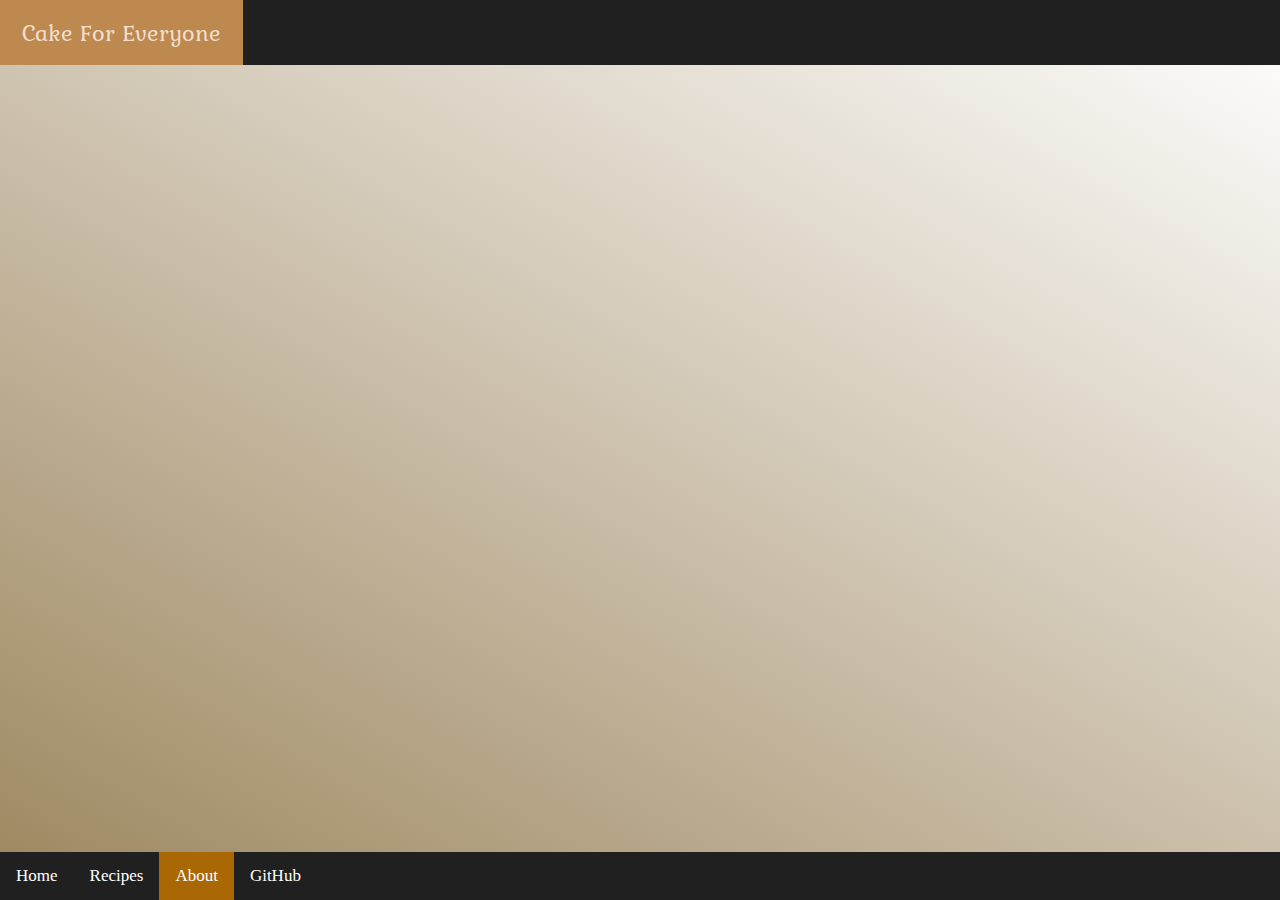
<file: about.html>
<!DOCTYPE html>
<html lang="en">
    <head>
        <meta charset="UTF-8">
        <meta name="viewport" content="width=device-width, initial-scale=1.0">
        <link rel="preconnect" href="https://fonts.googleapis.com">
        <link href="https://fonts.googleapis.com/css2?family=Kurale&display=swap" rel="stylesheet">
        <link rel="stylesheet" href="css/styles.css">
        <link rel="stylesheet" href="https://cdnjs.cloudflare.com/ajax/libs/font-awesome/4.7.0/css/font-awesome.min.css">
    </head>
    <body class="startscreen">
        <header class="logo">
            <button type="button" name="logo"><a href="index.html">Cake For Everyone</a></button>
        </header>
    
        <h1> 
            <button type="button"><a href="instructions.html">Start</a></button>
        </h1>
        <footer class="navbar">
            <a href="index.html">Home</a>
            <a href="recipes.html">Recipes</a>
            <a href="about.html" class="active">About</a>
            <a href="https://github.com/Julian-Gallegos/vanilla-js-cake-maker">GitHub</a>
        </footer>
        <script type="text/javascript" src="js/app.js"></script>
    </body>
</html>
</file>
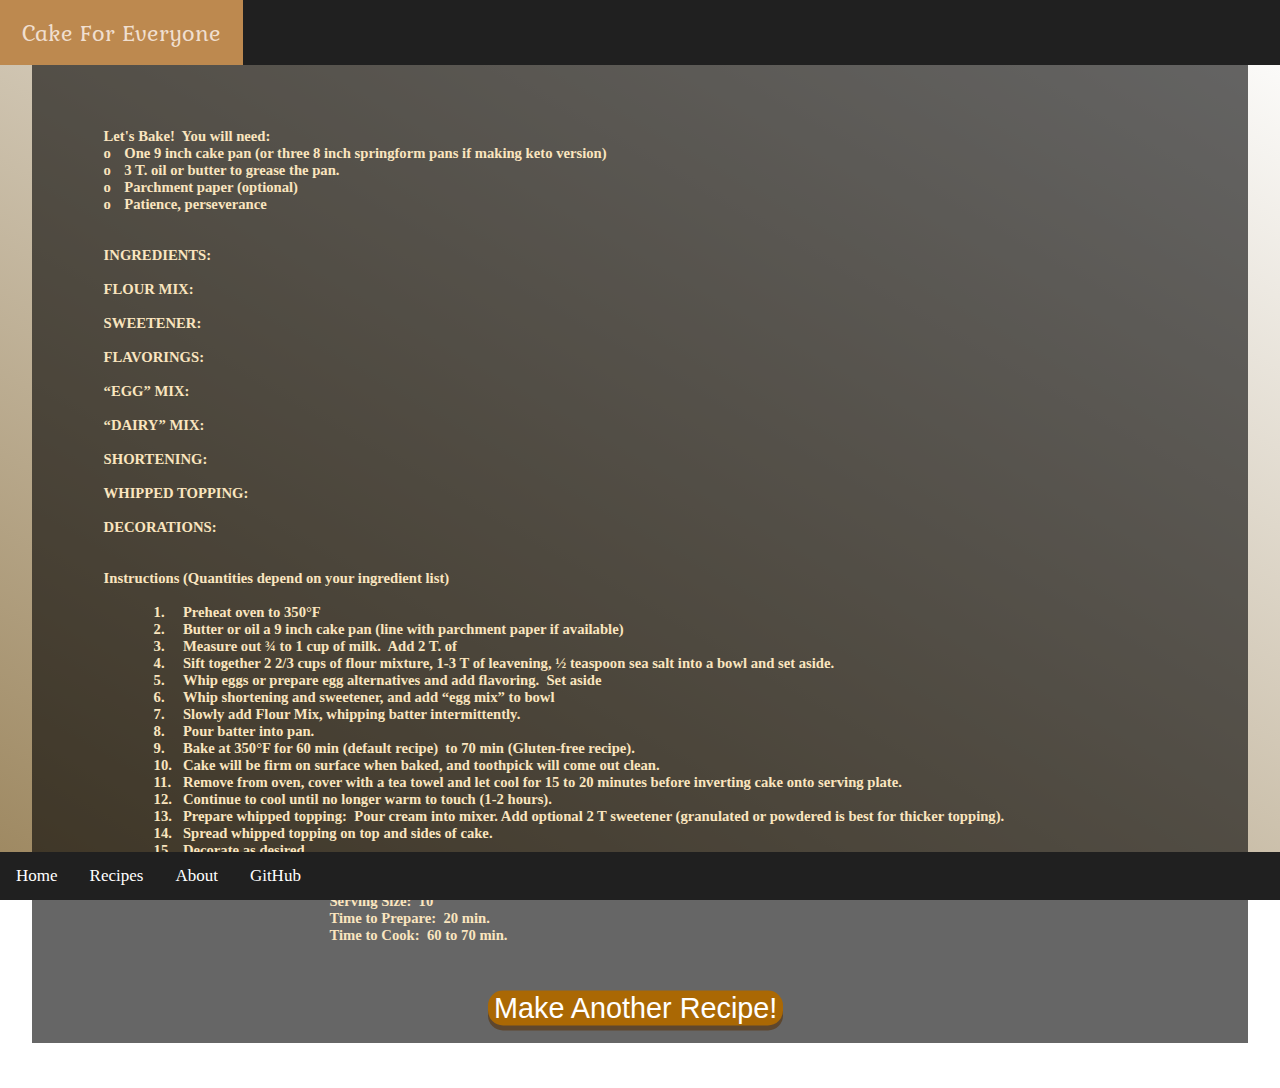
<file: finish.html>
<!DOCTYPE html>
<html lang="en">
    <head>
        <meta charset="UTF-8">
        <meta name="viewport" content="width=device-width, initial-scale=1.0">
        <link rel="preconnect" href="https://fonts.googleapis.com">
        <link href="https://fonts.googleapis.com/css2?family=Kurale&display=swap" rel="stylesheet">
        <link rel="stylesheet" href="css/styles.css">
        <link rel="stylesheet" href="https://cdnjs.cloudflare.com/ajax/libs/font-awesome/4.7.0/css/font-awesome.min.css">
    </head>
    <body class="startscreen">
        <header class="logo">
            <button type="button" name="logo"><a href="index.html">Cake For Everyone</a></button>
        </header>
        <div class="bg">
            <h2 class="instructions">
                <ul id="finishedIngredients"> <!-- Not standard to put text in ul like this but I'm struggling to get the formatting right without doing this -->
                    <li>Let's Bake!  You will need:</li><li>o	One 9 inch cake pan (or three 8 inch springform pans if making keto version)</li><li>o	3 T. oil or butter to grease the pan.</li><li>o	Parchment paper (optional)</li><li>o	Patience, perseverance</li>           
                    <li>INGREDIENTS:</li><br><li id="mix0">FLOUR MIX:</li><br><li id="mix1">SWEETENER:</li><br><li id="mix2">FLAVORINGS:</li><br><li id="mix3">“EGG” MIX:</li><br><li id="mix4">“DAIRY” MIX:</li><br><li id="mix5">SHORTENING:</li><br><li id="mix6">WHIPPED TOPPING:</li><br><li id="mix7">DECORATIONS:</li>
                    <li>Instructions (Quantities depend on your ingredient list) 

1.	Preheat oven to 350°F
2.	Butter or oil a 9 inch cake pan (line with parchment paper if available)
3.	Measure out ¾ to 1 cup of milk.  Add 2 T. of 
4.	Sift together 2 2/3 cups of flour mixture, 1-3 T of leavening, ½ teaspoon sea salt into a bowl and set aside.
5.	Whip eggs or prepare egg alternatives and add flavoring.  Set aside
6.	Whip shortening and sweetener, and add “egg mix” to bowl
7.	Slowly add Flour Mix, whipping batter intermittently.  
8.	Pour batter into pan.
9.	Bake at 350°F for 60 min (default recipe)  to 70 min (Gluten-free recipe). 
10.	Cake will be firm on surface when baked, and toothpick will come out clean.  
11.	Remove from oven, cover with a tea towel and let cool for 15 to 20 minutes before inverting cake onto serving plate.  
12.	Continue to cool until no longer warm to touch (1-2 hours).
13.	Prepare whipped topping:  Pour cream into mixer. Add optional 2 T sweetener (granulated or powdered is best for thicker topping).
14.	Spread whipped topping on top and sides of cake.  
15.	Decorate as desired.
16.	ENJOY!  CAKE FOR EVERYONE

                                                Serving Size:  10
                                                Time to Prepare:  20 min.	
                                                Time to Cook:  60 to 70 min.</li>
                </ul>

                </h2>
            <h1 class="mainbutton continuebutton"> 
                <button type="button"><a href="ingredients.html">Make Another Recipe!</a></button>
            </h1>
        </div>
        <footer class="navbar">
            <a href="index.html">Home</a>
            <a href="recipes.html">Recipes</a>
            <a href="about.html">About</a>
            <a href="https://github.com/Julian-Gallegos/vanilla-js-cake-maker">GitHub</a>
        </footer>
        <script type="text/javascript" src="js/app.js"></script>
    </body>
</html>
</file>
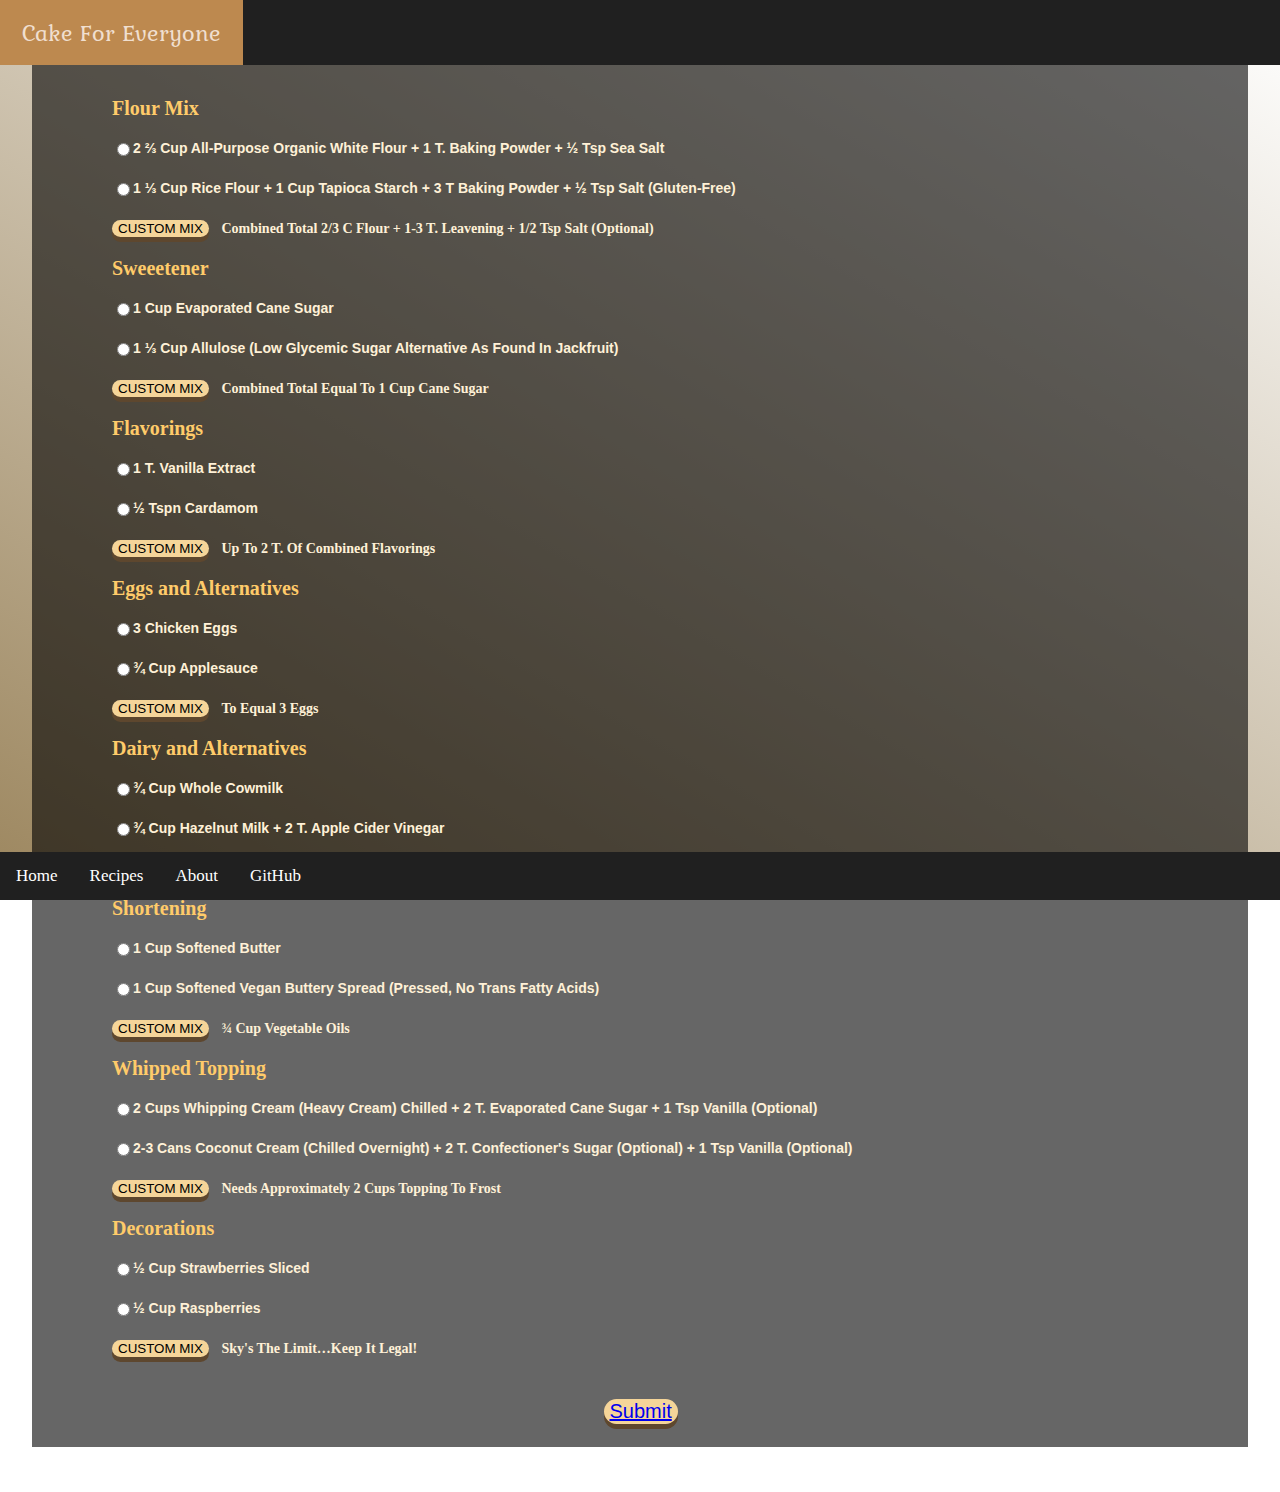
<file: ingrediants.html>
<!DOCTYPE html>
<html lang="en">
    <head>
        <meta charset="UTF-8">
        <meta name="viewport" content="width=device-width, initial-scale=1.0">
        <link rel="preconnect" href="https://fonts.googleapis.com">
        <link href="https://fonts.googleapis.com/css2?family=Kurale&display=swap" rel="stylesheet">
        <link rel="stylesheet" href="css/styles.css">
        <link rel="stylesheet" href="https://cdnjs.cloudflare.com/ajax/libs/font-awesome/4.7.0/css/font-awesome.min.css">
    </head>
    <body class="startscreen">
        <header class="logo">
            <button name="logo"><a href="index.html">Cake For Everyone</a></button>
        </header>
        <div class="bg">
            <h1 class="ingrediants">
                <ul class="radios">
                    <li>
                        <p>Flour Mix</p>
                        <div class="radio"><input type="radio" name="flour" id="flour1" value1="dryIngrediants" value="0"></div> 
                        <!-- Refer to values when referencing radios that are clicked on, check backend list corresponding with value1 and dereference at index corresponding with value  -->
                        <label for="flour1" class="label">2 ⅔ cup all-purpose organic white flour + 1 T. Baking powder + ½ tsp sea salt </label>
                        <div class="clear"></div>
                        <div class="radio"><input type="radio" name="flour" id="flour2" value1="dryIngrediants" value="1"></div>
                        <label for="flour2" class="label">1 ⅓ cup Rice Flour + 1 cup Tapioca Starch + 3 T Baking Powder + ½ tsp Salt (Gluten-free)</label>
                        <div class="clear"></div>
                        <button class="custom" id="customflour">CUSTOM MIX</button>
                        <label class="customtext">Combined total 2/3 c flour + 1-3 T. leavening + 1/2 tsp salt (optional)</label>
                    </li>
                    <li>
                        <p>Sweeetener</p>
                        <div class="radio"><input type="radio" name="sweet" id="sweet1" value1="sugarIngrediants" value="0"></div>
                        <label for="sweet1" class="label">1 cup Evaporated Cane Sugar</label>
                        <div class="clear"></div>
                        <div class="radio"><input type="radio" name="sweet" id="sweet2" value1="sugarIngrediants" value="1"></div>
                        <label for="sweet2" class="label">1 ⅓ cup allulose (low glycemic sugar alternative as found in Jackfruit)</label>
                        <div class="clear"></div>
                        <button class="custom" id="customsweet">CUSTOM MIX</button>
                        <label class="customtext">combined total equal to 1 cup cane sugar</label>
                    </li>
                    <li>
                        <p>Flavorings</p>
                        <div class="radio"><input type="radio" name="flour" id="flavor1" value1="Ingrediants" value="0"></div>
                        <label for="flavor1" class="label">1 T. vanilla extract</label>
                        <div class="clear"></div>
                        <div class="radio"><input type="radio" name="flour" id="flavor2" value1="Ingrediants" value="1"></div>
                        <label for="flavor2" class="label">½ tspn Cardamom</label>
                        <div class="clear"></div>
                        <button class="custom" id="customflavor">CUSTOM MIX</button>
                        <label class="customtext">up to 2 T. of combined flavorings</label>
                    </li>
                    <li>
                        <p>Eggs and Alternatives</p>
                        <div class="radio"><input type="radio" name="flour" id="egg1" value1="Ingrediants" value="0"></div>
                        <label for="egg1" class="label">3 chicken eggs</label>
                        <div class="clear"></div>
                        <div class="radio"><input type="radio" name="flour" id="egg2" value1="Ingrediants" value="1"></div>
                        <label for="egg2" class="label">¾ cup applesauce</label>
                        <div class="clear"></div>
                        <button class="custom" id="customegg">CUSTOM MIX</button>
                        <label class="customtext">to equal 3 eggs</label>
                    </li>
                    <li>
                        <p>Dairy and Alternatives</p>
                        <div class="radio"><input type="radio" name="flour" id="dairy1" value1="Ingrediants" value="0"></div>
                        <label for="dairy1" class="label">¾ cup whole cowmilk</label>
                        <div class="clear"></div>
                        <div class="radio"><input type="radio" name="flour" id="dairy2" value1="Ingrediants" value="1"></div>
                        <label for="dairy2" class="label">¾ cup Hazelnut milk + 2 T. apple cider vinegar</label>
                        <div class="clear"></div>
                        <button class="custom" id="customdairy">CUSTOM MIX</button>
                        <label class="customtext">¾ cup to be corrected for liquid sweeteners</label>
                    </li>
                    <li>
                        <p>Shortening</p>
                        <div class="radio"><input type="radio" name="flour" id="shortening1" value1="Ingrediants" value="0"></div>
                        <label for="shortening1" class="label">1 cup softened butter</label>
                        <div class="clear"></div>
                        <div class="radio"><input type="radio" name="flour" id="shortening2" value1="Ingrediants" value="1"></div>
                        <label for="shortening2" class="label">1 cup softened vegan buttery spread (pressed, no trans fatty acids)</label>
                        <div class="clear"></div>
                        <button class="custom" id="customshortening">CUSTOM MIX</button>
                        <label class="customtext">¾ cup vegetable oils</label>
                    </li>
                    <li>
                        <p>Whipped Topping</p>
                        <div class="radio"><input type="radio" name="flour" id="topping1" value1="Ingrediants" value="0"></div>
                        <label for="topping1" class="label">2 cups whipping cream (heavy cream) chilled + 2 T. evaporated cane sugar + 1 tsp vanilla (optional)</label>
                        <div class="clear"></div>
                        <div class="radio"><input type="radio" name="flour" id="topping2" value1="Ingrediants" value="1"></div>
                        <label for="topping2" class="label">2-3 cans Coconut Cream (chilled overnight) + 2 T. confectioner's sugar (optional) + 1 tsp vanilla (optional)</label>
                        <div class="clear"></div>
                        <button class="custom" id="customtopping">CUSTOM MIX</button>
                        <label class="customtext">needs approximately 2 cups topping to frost</label>
                    </li>
                    <li>
                        <p>Decorations</p>
                        <div class="radio"><input type="radio" name="flour" id="decoration1" value1="Ingrediants" value="0"></div>
                        <label for="decoration1" class="label">½ cup strawberries sliced</label>
                        <div class="clear"></div>
                        <div class="radio"><input type="radio" name="flour" id="decoration2" value1="Ingrediants" value="1"></div>
                        <label for="decoration2" class="label">½ cup Raspberries</label>
                        <div class="clear"></div>
                        <button class="custom" id="customdecoration">CUSTOM MIX</button>
                        <label class="customtext">sky's the limit…keep it legal!</label>
                    </li>
                </ul>
                <button class="submit custom"><a href="finish.html">Submit</a></button>
            </h1>
        </div>
        <footer class="navbar">
            <a href="index.html">Home</a>
            <a href="recipes.html">Recipes</a>
            <a href="about.html">About</a>
            <a href="https://github.com/Julian-Gallegos/vanilla-js-cake-maker">GitHub</a>
        </footer>
        <script type="text/javascript" src="js/app.js"></script>
    </body>
</html>
</file>
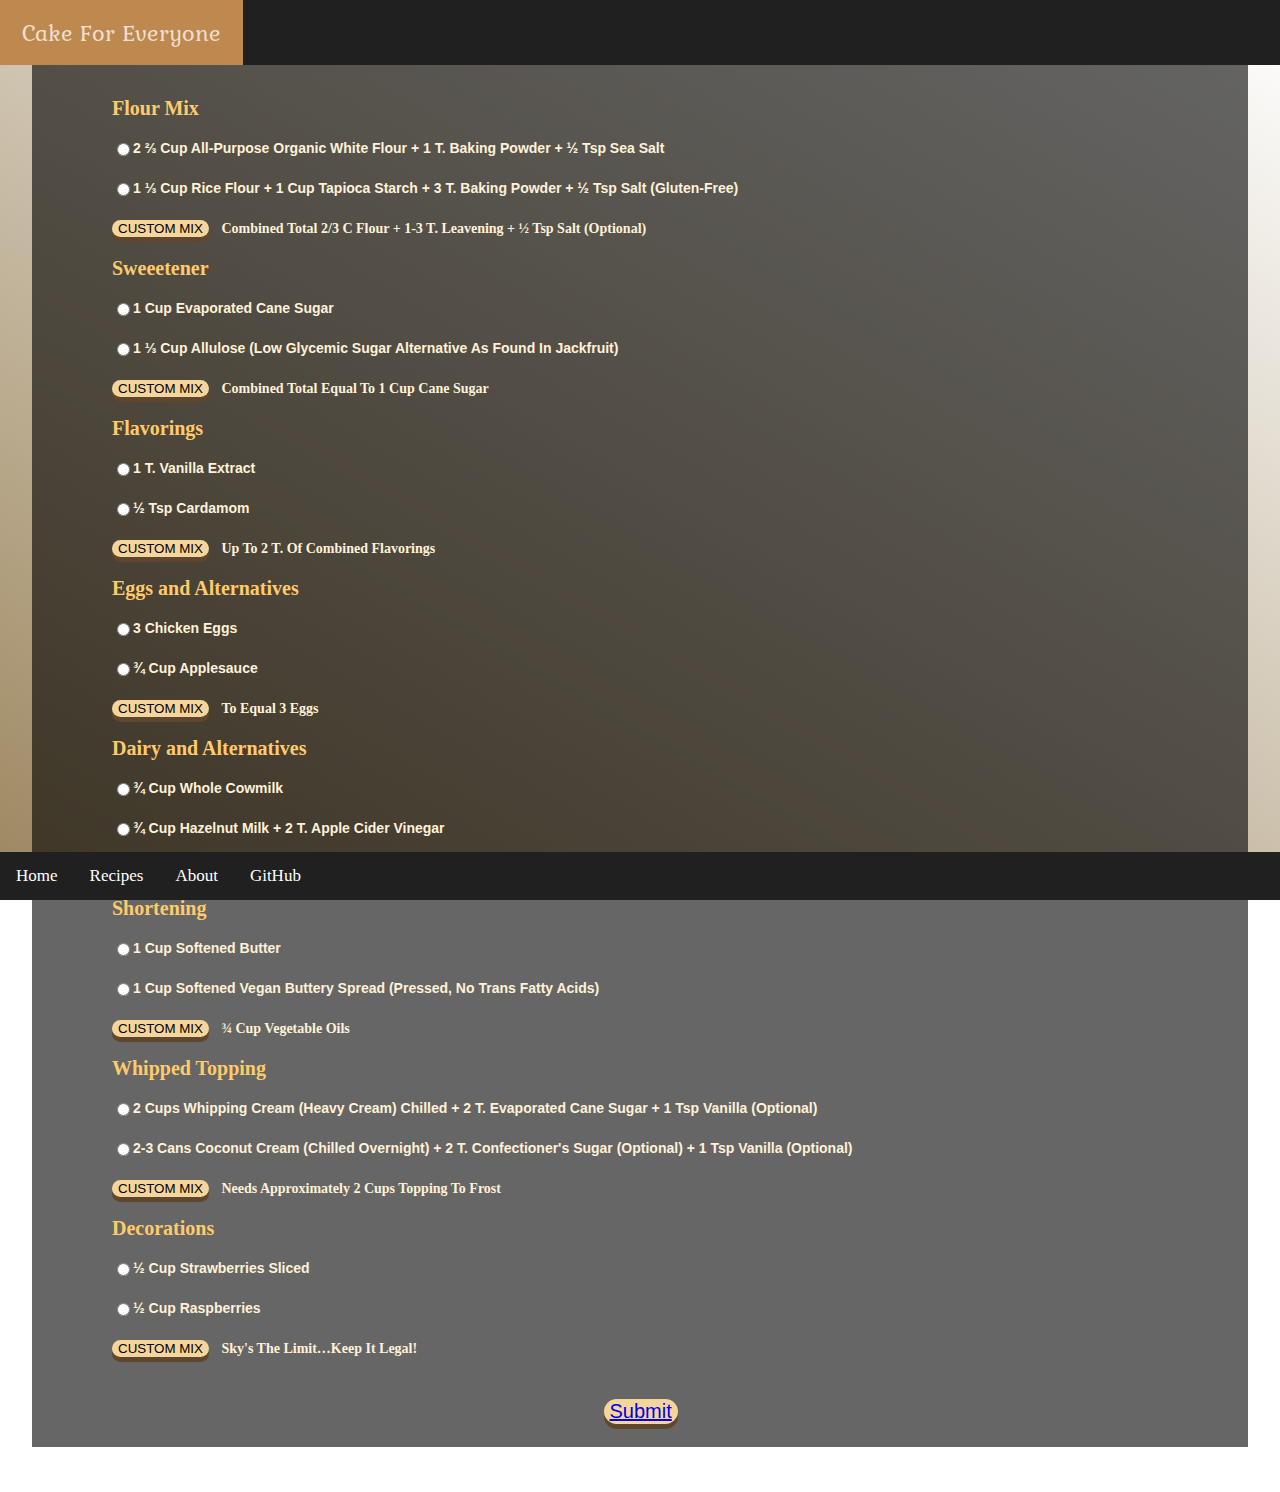
<file: ingredients.html>
<!DOCTYPE html>
<html lang="en">
    <head>
        <meta charset="UTF-8">
        <meta name="viewport" content="width=device-width, initial-scale=1.0">
        <link rel="preconnect" href="https://fonts.googleapis.com">
        <link href="https://fonts.googleapis.com/css2?family=Kurale&display=swap" rel="stylesheet">
        <link rel="stylesheet" href="css/styles.css">
        <link rel="stylesheet" href="https://cdnjs.cloudflare.com/ajax/libs/font-awesome/4.7.0/css/font-awesome.min.css">
    </head>
    <body class="startscreen">
        <header class="logo">
            <button type="button" name="logo"><a href="index.html">Cake For Everyone</a></button>
        </header>
        <div class="bg">
            <h1 class="ingredients">
                <ul class="radios">
                    <li>
                        <p>Flour Mix</p>
                        <div class="radio"><input type="radio" name="flour" id="flour1" value1="flourIngredients" value="0"></div> 
                        <!-- Refer to values when referencing radios that are clicked on, check backend list corresponding with value1 and dereference at index corresponding with value  -->
                        <label for="flour1" class="label">2 ⅔ cup all-purpose organic white flour + 1 T. Baking powder + ½ tsp sea salt </label>
                        <div class="clear"></div>
                        <div class="radio"><input type="radio" name="flour" id="flour2" value1="flourIngredients" value="1"></div>
                        <label for="flour2" class="label">1 ⅓ cup Rice Flour + 1 cup Tapioca Starch + 3 T. Baking Powder + ½ tsp Salt (Gluten-free)</label>
                        <div class="clear"></div>
                        <button type="button" class="custom" value="0">CUSTOM MIX</button>
                        <label class="customtext">Combined total 2/3 c flour + 1-3 T. leavening + ½ tsp salt (optional)</label>
                        <ul class="customlist" id="ul1"></ul>

                    </li>
                    <li>
                        <p>Sweeetener</p>
                        <div class="radio"><input type="radio" name="sweet" id="sweet1" value1="sweetenerIngredients" value="0"></div>
                        <label for="sweet1" class="label">1 cup Evaporated Cane Sugar</label>
                        <div class="clear"></div>
                        <div class="radio"><input type="radio" name="sweet" id="sweet2" value1="sweetenerIngredients" value="1"></div>
                        <label for="sweet2" class="label">1 ⅓ cup allulose (low glycemic sugar alternative as found in Jackfruit)</label>
                        <div class="clear"></div>
                        <button type="button" class="custom" value="1">CUSTOM MIX</button>
                        <label class="customtext">combined total equal to 1 cup cane sugar</label>
                        <ul class="customlist" id="ul2"></ul>
                    </li>
                    <li>
                        <p>Flavorings</p>
                        <div class="radio"><input type="radio" name="flour" id="flavor1" value1="Ingredients" value="0"></div>
                        <label for="flavor1" class="label">1 T. vanilla extract</label>
                        <div class="clear"></div>
                        <div class="radio"><input type="radio" name="flour" id="flavor2" value1="Ingredients" value="1"></div>
                        <label for="flavor2" class="label">½ tsp Cardamom</label>
                        <div class="clear"></div>
                        <button type="button" class="custom" value="2">CUSTOM MIX</button>
                        <label class="customtext">up to 2 T. of combined flavorings</label>
                        <ul class="customlist" id="ul3"></ul>
                    </li>
                    <li>
                        <p>Eggs and Alternatives</p>
                        <div class="radio"><input type="radio" name="flour" id="egg1" value1="Ingredients" value="0"></div>
                        <label for="egg1" class="label">3 chicken eggs</label>
                        <div class="clear"></div>
                        <div class="radio"><input type="radio" name="flour" id="egg2" value1="Ingredients" value="1"></div>
                        <label for="egg2" class="label">¾ cup applesauce</label>
                        <div class="clear"></div>
                        <button type="button" class="custom" value="3">CUSTOM MIX</button>
                        <label class="customtext">to equal 3 eggs</label>
                        <ul class="customlist" id="ul4"></ul>
                    </li>
                    <li>
                        <p>Dairy and Alternatives</p>
                        <div class="radio"><input type="radio" name="flour" id="dairy1" value1="Ingredients" value="0"></div>
                        <label for="dairy1" class="label">¾ cup whole cowmilk</label>
                        <div class="clear"></div>
                        <div class="radio"><input type="radio" name="flour" id="dairy2" value1="Ingredients" value="1"></div>
                        <label for="dairy2" class="label">¾ cup Hazelnut milk + 2 T. apple cider vinegar</label>
                        <div class="clear"></div>
                        <button type="button" class="custom" value="4">CUSTOM MIX</button>
                        <label class="customtext">¾ cup to be corrected for liquid sweeteners</label>
                        <ul class="customlist" id="ul5"></ul>
                    </li>
                    <li>
                        <p>Shortening</p>
                        <div class="radio"><input type="radio" name="flour" id="shortening1" value1="Ingredients" value="0"></div>
                        <label for="shortening1" class="label">1 cup softened butter</label>
                        <div class="clear"></div>
                        <div class="radio"><input type="radio" name="flour" id="shortening2" value1="Ingredients" value="1"></div>
                        <label for="shortening2" class="label">1 cup softened vegan buttery spread (pressed, no trans fatty acids)</label>
                        <div class="clear"></div>
                        <button type="button" class="custom" value="5">CUSTOM MIX</button>
                        <label class="customtext">¾ cup vegetable oils</label>
                        <ul class="customlist" id="ul6"></ul>
                    </li>
                    <li>
                        <p>Whipped Topping</p>
                        <div class="radio"><input type="radio" name="flour" id="topping1" value1="Ingredients" value="0"></div>
                        <label for="topping1" class="label">2 cups whipping cream (heavy cream) chilled + 2 T. evaporated cane sugar + 1 tsp vanilla (optional)</label>
                        <div class="clear"></div>
                        <div class="radio"><input type="radio" name="flour" id="topping2" value1="Ingredients" value="1"></div>
                        <label for="topping2" class="label">2-3 cans Coconut Cream (chilled overnight) + 2 T. confectioner's sugar (optional) + 1 tsp vanilla (optional)</label>
                        <div class="clear"></div>
                        <button type="button" class="custom" value="6">CUSTOM MIX</button>
                        <label class="customtext">needs approximately 2 cups topping to frost</label>
                        <ul class="customlist" id="ul7"></ul>
                    </li>
                    <li>
                        <p>Decorations</p>
                        <div class="radio"><input type="radio" name="flour" id="decoration1" value1="Ingredients" value="0"></div>
                        <label for="decoration1" class="label">½ cup strawberries sliced</label>
                        <div class="clear"></div>
                        <div class="radio"><input type="radio" name="flour" id="decoration2" value1="Ingredients" value="1"></div>
                        <label for="decoration2" class="label">½ cup Raspberries</label>
                        <div class="clear"></div>
                        <button type="button" class="custom" value="7">CUSTOM MIX</button>
                        <label class="customtext">sky's the limit…keep it legal!</label>
                        <ul class="customlist" id="ul8"></ul>
                    </li>
                </ul>
                <button type="submit" class="submit custom"><a href="finish.html">Submit</a></button>
            </h1>
        </div>
        <footer class="navbar">
            <a href="index.html">Home</a>
            <a href="recipes.html">Recipes</a>
            <a href="about.html">About</a>
            <a href="https://github.com/Julian-Gallegos/vanilla-js-cake-maker">GitHub</a>
        </footer>
        <script type="text/javascript" src="js/app.js"></script>
    </body>
</html>
</file>
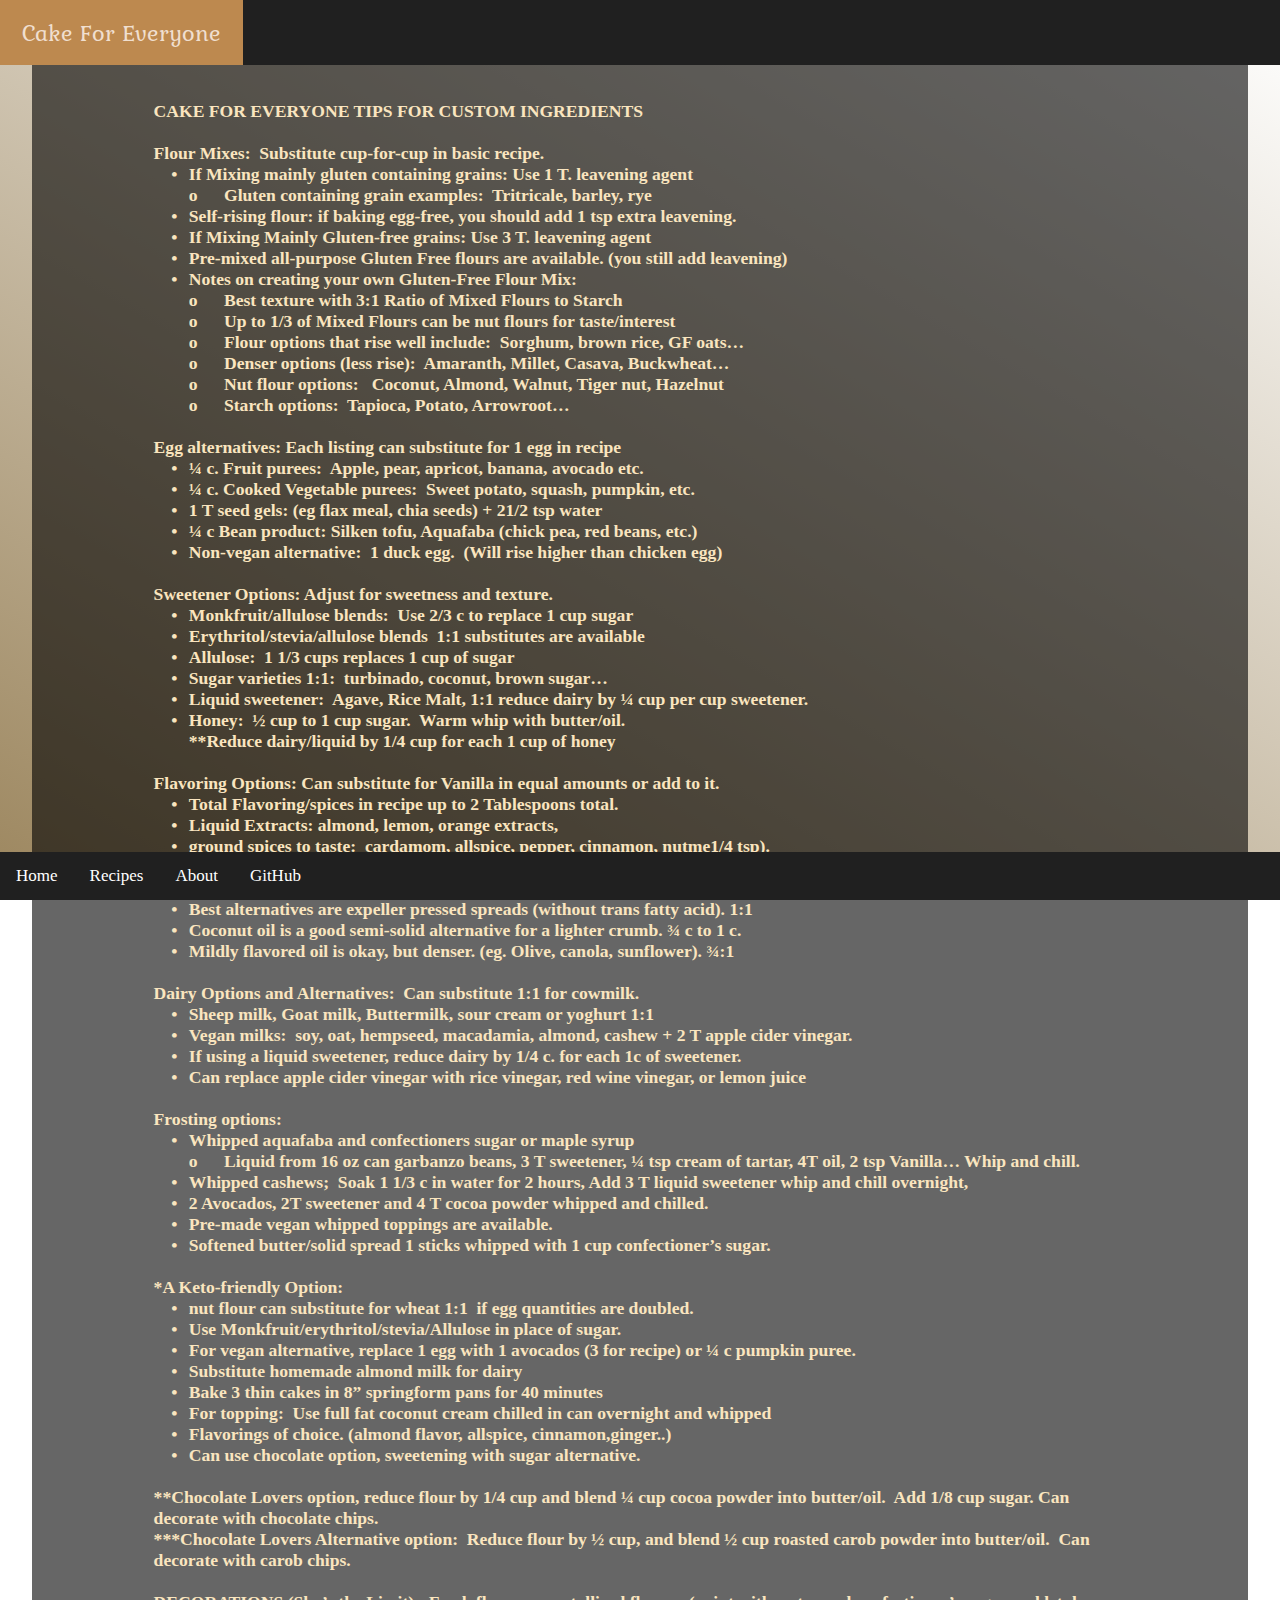
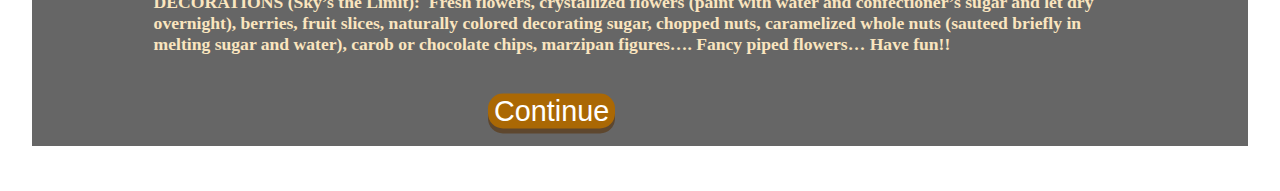
<file: instructions.html>
<!DOCTYPE html>
<html lang="en">
    <head>
        <meta charset="UTF-8">
        <meta name="viewport" content="width=device-width, initial-scale=1.0">
        <link rel="preconnect" href="https://fonts.googleapis.com">
        <link href="https://fonts.googleapis.com/css2?family=Kurale&display=swap" rel="stylesheet">
        <link rel="stylesheet" href="css/styles.css">
        <link rel="stylesheet" href="https://cdnjs.cloudflare.com/ajax/libs/font-awesome/4.7.0/css/font-awesome.min.css">
    </head>
    <body class="startscreen">
        <header class="logo">
            <button type="button" name="logo"><a href="index.html">Cake For Everyone</a></button>
        </header>
        <div class="bg">
            <h2 class="instructions">
CAKE FOR EVERYONE TIPS FOR CUSTOM INGREDIENTS

Flour Mixes:  Substitute cup-for-cup in basic recipe.
    •	If Mixing mainly gluten containing grains: Use 1 T. leavening agent
        o	Gluten containing grain examples:  Tritricale, barley, rye
    •	Self-rising flour: if baking egg-free, you should add 1 tsp extra leavening. 
    •	If Mixing Mainly Gluten-free grains: Use 3 T. leavening agent
    •	Pre-mixed all-purpose Gluten Free flours are available. (you still add leavening) 
    •	Notes on creating your own Gluten-Free Flour Mix:  
        o	Best texture with 3:1 Ratio of Mixed Flours to Starch
        o	Up to 1/3 of Mixed Flours can be nut flours for taste/interest
        o	Flour options that rise well include:  Sorghum, brown rice, GF oats…
        o	Denser options (less rise):  Amaranth, Millet, Casava, Buckwheat…
        o	Nut flour options:   Coconut, Almond, Walnut, Tiger nut, Hazelnut
        o	Starch options:  Tapioca, Potato, Arrowroot…

Egg alternatives: Each listing can substitute for 1 egg in recipe
    •	¼ c. Fruit purees:  Apple, pear, apricot, banana, avocado etc.
    •	¼ c. Cooked Vegetable purees:  Sweet potato, squash, pumpkin, etc.
    •	1 T seed gels: (eg flax meal, chia seeds) + 21/2 tsp water  
    •	¼ c Bean product: Silken tofu, Aquafaba (chick pea, red beans, etc.)
    •	Non-vegan alternative:  1 duck egg.  (Will rise higher than chicken egg)

Sweetener Options: Adjust for sweetness and texture. 
    •	Monkfruit/allulose blends:  Use 2/3 c to replace 1 cup sugar
    •	Erythritol/stevia/allulose blends  1:1 substitutes are available
    •	Allulose:  1 1/3 cups replaces 1 cup of sugar
    •	Sugar varieties 1:1:  turbinado, coconut, brown sugar…
    •	Liquid sweetener:  Agave, Rice Malt, 1:1 reduce dairy by ¼ cup per cup sweetener.
    •	Honey:  ½ cup to 1 cup sugar.  Warm whip with butter/oil. 
        **Reduce dairy/liquid by 1/4 cup for each 1 cup of honey

Flavoring Options: Can substitute for Vanilla in equal amounts or add to it.
    •	Total Flavoring/spices in recipe up to 2 Tablespoons total. 
    •	Liquid Extracts: almond, lemon, orange extracts, 
    •	ground spices to taste:  cardamom, allspice, pepper, cinnamon, nutme1/4 tsp).  

Butter Alternatives: 
    •	Best alternatives are expeller pressed spreads (without trans fatty acid). 1:1
    •	Coconut oil is a good semi-solid alternative for a lighter crumb. ¾ c to 1 c.
    •	Mildly flavored oil is okay, but denser. (eg. Olive, canola, sunflower). ¾:1 

Dairy Options and Alternatives:  Can substitute 1:1 for cowmilk.
    •	Sheep milk, Goat milk, Buttermilk, sour cream or yoghurt 1:1
    •	Vegan milks:  soy, oat, hempseed, macadamia, almond, cashew + 2 T apple cider vinegar.
    •	If using a liquid sweetener, reduce dairy by 1/4 c. for each 1c of sweetener.
    •	Can replace apple cider vinegar with rice vinegar, red wine vinegar, or lemon juice   

Frosting options:  
    •	Whipped aquafaba and confectioners sugar or maple syrup
        o	Liquid from 16 oz can garbanzo beans, 3 T sweetener, ¼ tsp cream of tartar, 4T oil, 2 tsp Vanilla… Whip and chill.
    •	Whipped cashews;  Soak 1 1/3 c in water for 2 hours, Add 3 T liquid sweetener whip and chill overnight, 
    •	2 Avocados, 2T sweetener and 4 T cocoa powder whipped and chilled.
    •	Pre-made vegan whipped toppings are available. 
    •	Softened butter/solid spread 1 sticks whipped with 1 cup confectioner’s sugar.

*A Keto-friendly Option: 
    •	nut flour can substitute for wheat 1:1  if egg quantities are doubled.  
    •	Use Monkfruit/erythritol/stevia/Allulose in place of sugar. 
    •	For vegan alternative, replace 1 egg with 1 avocados (3 for recipe) or ¼ c pumpkin puree. 
    •	Substitute homemade almond milk for dairy
    •	Bake 3 thin cakes in 8” springform pans for 40 minutes
    •	For topping:  Use full fat coconut cream chilled in can overnight and whipped 
    •	Flavorings of choice. (almond flavor, allspice, cinnamon,ginger..)
    •	Can use chocolate option, sweetening with sugar alternative.

**Chocolate Lovers option, reduce flour by 1/4 cup and blend ¼ cup cocoa powder into butter/oil.  Add 1/8 cup sugar. Can decorate with chocolate chips.
***Chocolate Lovers Alternative option:  Reduce flour by ½ cup, and blend ½ cup roasted carob powder into butter/oil.  Can decorate with carob chips.

DECORATIONS (Sky’s the Limit):  Fresh flowers, crystallized flowers (paint with water and confectioner’s sugar and let dry overnight), berries, fruit slices, naturally colored decorating sugar, chopped nuts, caramelized whole nuts (sauteed briefly in melting sugar and water), carob or chocolate chips, marzipan figures…. Fancy piped flowers… Have fun!!
                
            </h2>
            <h1 class="mainbutton continuebutton"> 
                <button type="button"><a href="ingredients.html">Continue</a></button>
            </h1>
        </div>
        <footer class="navbar">
            <a href="index.html">Home</a>
            <a href="recipes.html">Recipes</a>
            <a href="about.html">About</a>
            <a href="https://github.com/Julian-Gallegos/vanilla-js-cake-maker">GitHub</a>
        </footer>
        <script type="text/javascript" src="js/app.js"></script>
    </body>
</html>
</file>
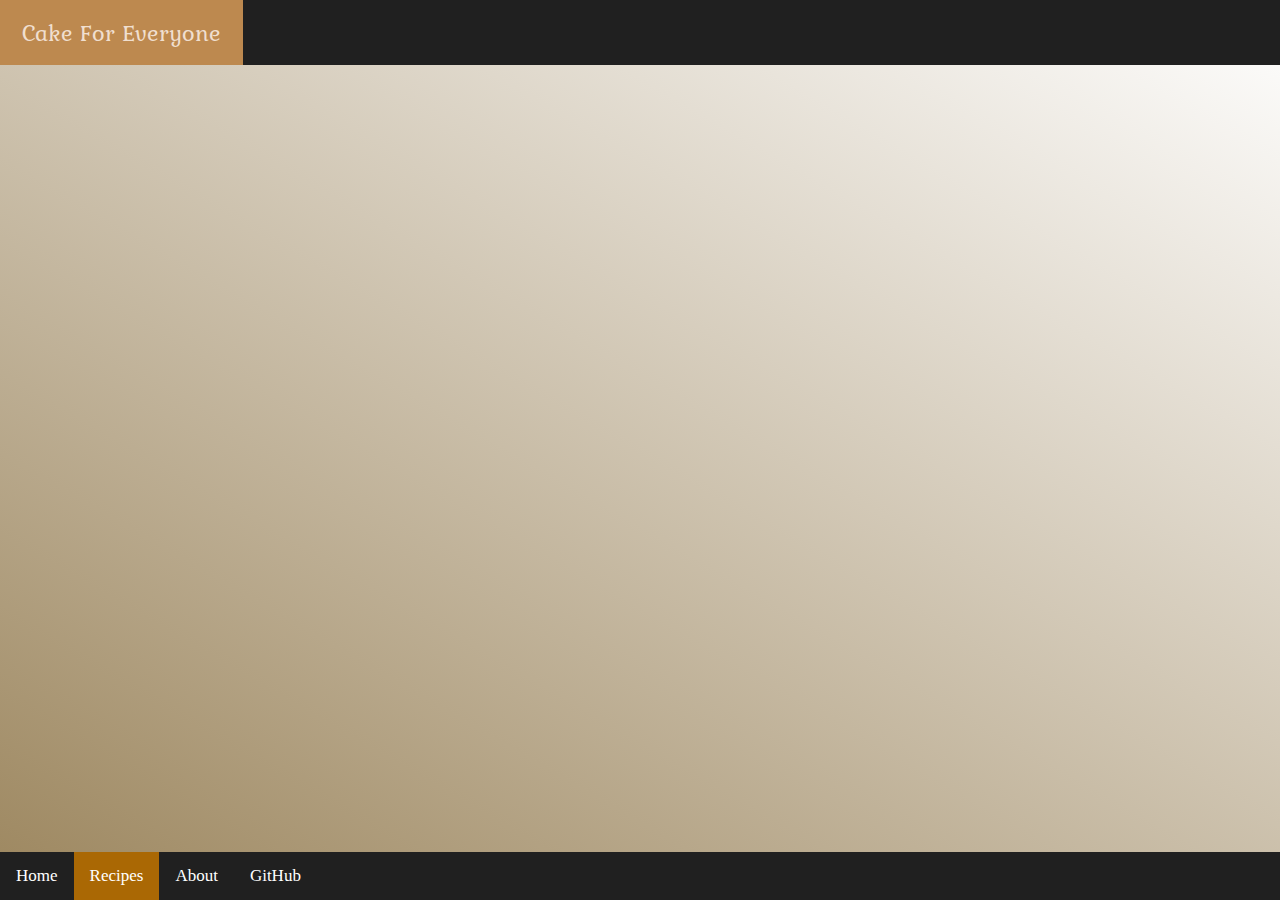
<file: recipes.html>
<!DOCTYPE html>
<html lang="en">
    <head>
        <meta charset="UTF-8">
        <meta name="viewport" content="width=device-width, initial-scale=1.0">
        <link rel="preconnect" href="https://fonts.googleapis.com">
        <link href="https://fonts.googleapis.com/css2?family=Kurale&display=swap" rel="stylesheet">
        <link rel="stylesheet" href="css/styles.css">
        <link rel="stylesheet" href="https://cdnjs.cloudflare.com/ajax/libs/font-awesome/4.7.0/css/font-awesome.min.css">
    </head>
    <body class="startscreen">
        <header class="logo">
            <button type="button" name="logo"><a href="index.html">Cake For Everyone</a></button>
        </header>
    
        <h1> 
            <button type="button" name="start"><a href="instructions.html">Start</a></button>
        </h1>
        <footer class="navbar">
            <a href="index.html">Home</a>
            <a href="recipes.html" class="active">Recipes</a>
            <a href="about.html">About</a>
            <a href="https://github.com/Julian-Gallegos/vanilla-js-cake-maker" target="_blank">GitHub</a>
        </footer>
        <script type="text/javascript" src="js/app.js"></script>
    </body>
</html>
</file>
<file: css/styles.css>
html {
    min-width: 600px;
    height:100%;
    background-attachment: fixed;
    background-image: linear-gradient(210deg, #ffffff,#9c865e);
    background-repeat: no-repeat;
    background-size: auto;
}

.bg {
    background-attachment: fixed;
    background-color: rgba(0,0,0,.6);
    width: 95%;
    overflow: auto;
    margin-top: 65px;
    margin-bottom: 45px;
}

.startscreen {
    align-items: center;
    display: flex;
    flex-direction: column;
    margin: auto;
}

.logo {
    background-color: rgb(32, 32, 32);
    position:fixed;
    align-items: center;
    width: 100%;
}
.logo button {
    background-color: transparent;
    border: 0;
}
.logo button a {
    display: block;
    color: #f0dfcf;
    text-align: center;
    padding: 14px 16px;
    text-decoration: none;
    font-size: 24px;
    font-family: 'Kurale';
}

.logo button:hover {
    background-color: rgb(189, 137, 79);
    color: black;
}

.mainbutton.continuebutton {
    position: relative;
    margin: auto 0;
    width: 25%;
    font-size: medium;
}

.mainbutton {
    position: absolute;
    top: 60%;
    left: 50%;
    transform: translate(-50%,-50%);
    display: block;
    margin: 0;
}

.mainbutton button {
    background-color: #aa6804;
    font-size: 180%;
    box-shadow: 0 5px rgb(94, 71, 46);
    border: none;
    border-radius: 15px;
}

.mainbutton button:active {
    box-shadow: 0 3px rgba(0,0,0,.1);
    transform: translateY(4px);
}

.mainbutton button a {
    color: #ffffff;
    text-decoration: none;
}

.mainbutton button a:hover {
    display: block;
    color: rgb(243, 183, 114);
}

.mainbutton button a:hover {
    display: block;
    color: rgb(243, 183, 114);
}

h2[class=index] {
    position: absolute;
    top: 50%;
    left: 50%;
    transform: translate(-50%,-50%);
    display: block;
    margin: 0;
    font-family: 'Kurale';
    font-size: 180%;
}
.instructions {
    white-space: pre-wrap;
    display: flex;
    font-size: 110%;
    color: rgb(250, 229, 191);
    padding-left: 10%;
    padding-right: 10%;
    overflow-anchor: auto;
}

#finishedIngredients {
    text-indent: -50px;
    font-size: smaller;
}

ul {
    padding-left: 0px;
    list-style: none;
}

ul[class=radios] li {
    margin-left: 80px;
    font-size: 10px;
}

p {
    font-size: 20px;
    color: rgb(255, 203, 106);
}

.custom {
    background-color: rgb(245, 213, 153);
    color: black;
    box-shadow: 0 5px rgb(94, 71, 46);
    border: none;
    border-radius: 15px;
    text-transform: capitalize;
}

.custom:hover {
    background-color: rgb(216, 166, 75);
    color: black;
}

.custom:active {
    box-shadow: 0 3px rgba(0,0,0,.1);
    transform: translateY(4px);
}

.submit {
    position: relative;
    left: 47%;
    background-color: rgb(245, 213, 153);
    color: black;
    box-shadow: 0 5px rgb(94, 71, 46);
    border: none;
    border-radius: 15px;
    text-transform: capitalize;
    font-size: 20px;
}

.submit:hover {
    background-color: rgb(216, 166, 75);
    color: black;
}

.submit:active {
    box-shadow: 0 3px rgba(0,0,0,.1);
    transform: translateY(4px);
}

.recipe-name-form {
    position: relative;
    margin-left: 80px;
    top: 20px;
}

#recipename {
    margin-left: 80px;
}

.radio {
    height:40px;
    float:left;
}

.radio input{
    vertical-align: middle;
}
.label {
    height:40px;
    font-size:14px;
    color: rgb(255, 241, 215);
    font-weight:bold;
    font-family:Arial, sans-serif;
    float:left;
    text-transform: capitalize;
}

.customtext {
    color: rgb(255, 241, 215);
    font-size:14px;
    text-transform: capitalize;
    padding-left: 10px;
}

.clear {
    clear:both;
}

.navbar {
    background-color: rgb(32, 32, 32);
    overflow: hidden;
    position: fixed;
    bottom: 0;
    align-items: center;
    width: 100%;
}

.navbar a {
    float: left;
    display: block;
    color: #ffffff;
    text-align: center;
    padding: 14px 16px;
    text-decoration: none;
    font-size: 17px;
  }
  
  .navbar a:hover {
    background-color: rgb(189, 137, 79);
    color: black;
  }

  .navbar a.active {
    background-color: #aa6804;
    color: white;
  }
</file>
